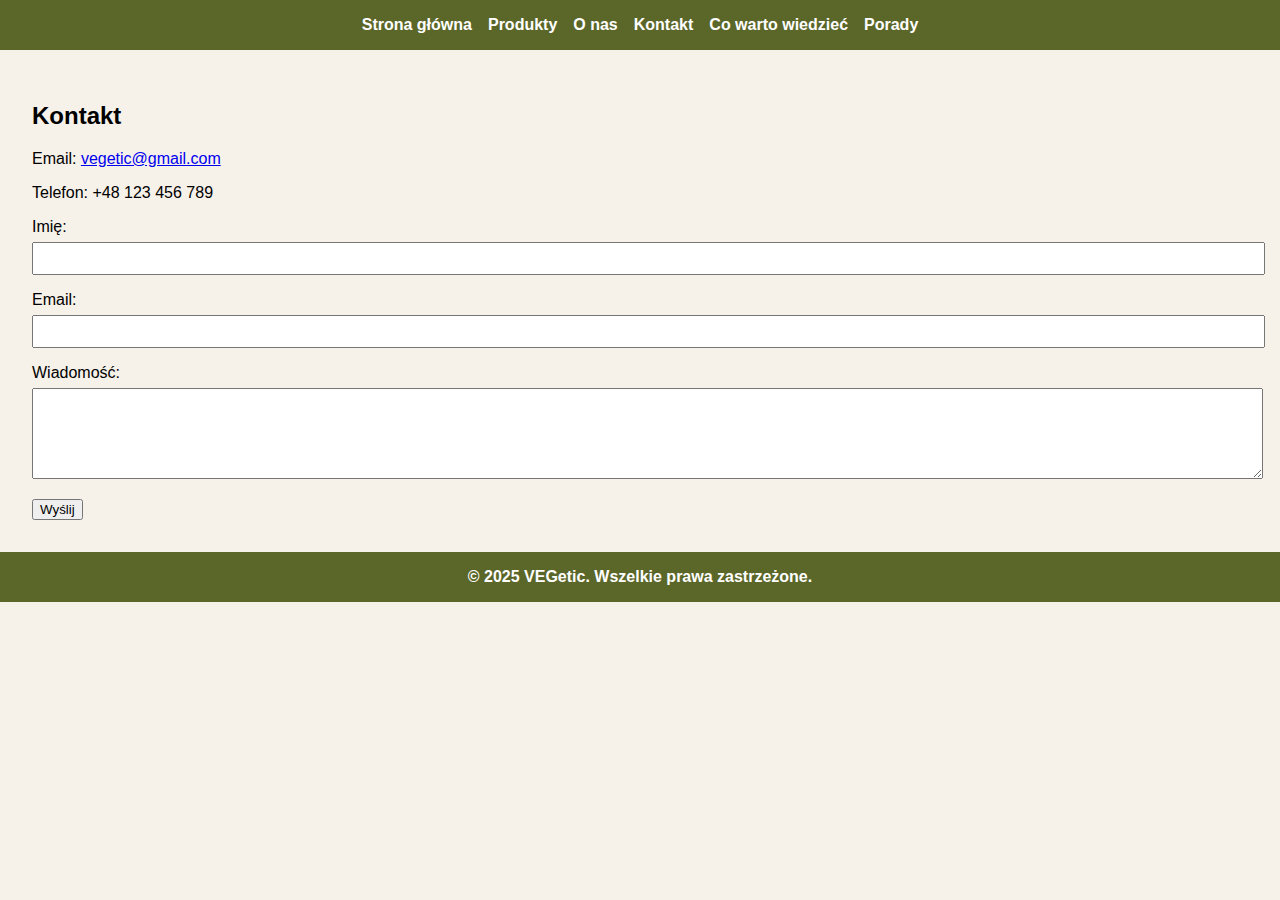
<file: kontakt.html>
<!DOCTYPE html>
<html lang="pl">
<head>
  <meta charset="UTF-8" />
  <meta name="viewport" content="width=device-width, initial-scale=1.0"/>
  <title>Kontakt - VEGetic</title>
  <link rel="stylesheet" href="style.css" />
</head>
<body>
  <header>
    <nav>
      <a href="index.html">Strona główna</a>
      <a href="produkty.html">Produkty</a>
      <a href="onas.html">O nas</a>
      <a href="kontakt.html">Kontakt</a>
      <a href="wartowiedziec.html">Co warto wiedzieć</a>
      <a href="porady.html">Porady</a>
    </nav>
  </header>
  <section class="container">
    <h2>Kontakt</h2>
    <p>Email: <a href="mailto:vegetic@gmail.com">vegetic@gmail.com</a></p>
    <p>Telefon: +48 123 456 789</p>
    <form>
      <div class="form-group">
        <label for="name">Imię:</label>
        <input type="text" id="name" name="name" required />
      </div>
      <div class="form-group">
        <label for="email">Email:</label>
        <input type="email" id="email" name="email" required />
      </div>
      <div class="form-group">
        <label for="message">Wiadomość:</label>
        <textarea id="message" name="message" rows="5" required></textarea>
      </div>
      <button type="submit">Wyślij</button>
    </form>
  </section>
  <footer>
    &copy; 2025 VEGetic. Wszelkie prawa zastrzeżone.
  </footer>
</body>
</html>
</file>
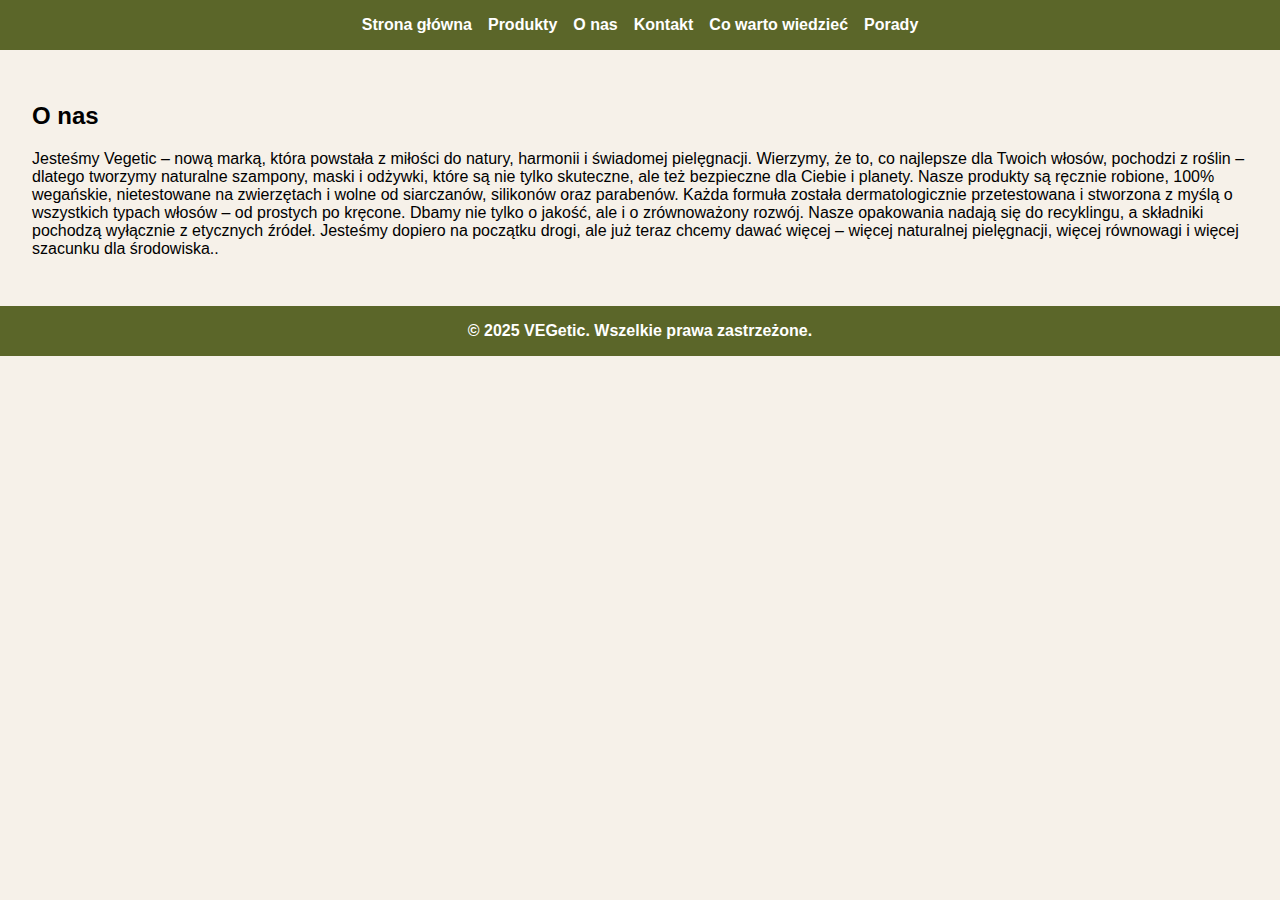
<file: onas.html>
<!DOCTYPE html>
<html lang="pl">
<head>
  <meta charset="UTF-8" />
  <meta name="viewport" content="width=device-width, initial-scale=1.0"/>
  <title>O nas - VEGetic</title>
  <link rel="stylesheet" href="style.css" />
</head>
<body>
  <header>
    <nav>
      <a href="index.html">Strona główna</a>
      <a href="produkty.html">Produkty</a>
      <a href="onas.html">O nas</a>
      <a href="kontakt.html">Kontakt</a>
      <a href="wartowiedziec.html">Co warto wiedzieć</a>
      <a href="porady.html">Porady</a>
    </nav>
  </header>
  <section class="container">
    <h2>O nas</h2>
    <p>Jesteśmy Vegetic – nową marką, która powstała z miłości do natury, harmonii i świadomej pielęgnacji. Wierzymy, że to, co najlepsze dla Twoich włosów, pochodzi z roślin – dlatego tworzymy naturalne szampony, maski i odżywki, które są nie tylko skuteczne, ale też bezpieczne dla Ciebie i planety.

Nasze produkty są ręcznie robione, 100% wegańskie, nietestowane na zwierzętach i wolne od siarczanów, silikonów oraz parabenów. Każda formuła została dermatologicznie przetestowana i stworzona z myślą o wszystkich typach włosów – od prostych po kręcone.

Dbamy nie tylko o jakość, ale i o zrównoważony rozwój. Nasze opakowania nadają się do recyklingu, a składniki pochodzą wyłącznie z etycznych źródeł.

Jesteśmy dopiero na początku drogi, ale już teraz chcemy dawać więcej – więcej naturalnej pielęgnacji, więcej równowagi i więcej szacunku dla środowiska..</p>
  </section>
  <footer>
    &copy; 2025 VEGetic. Wszelkie prawa zastrzeżone.
  </footer>
</body>
</html>
</file>
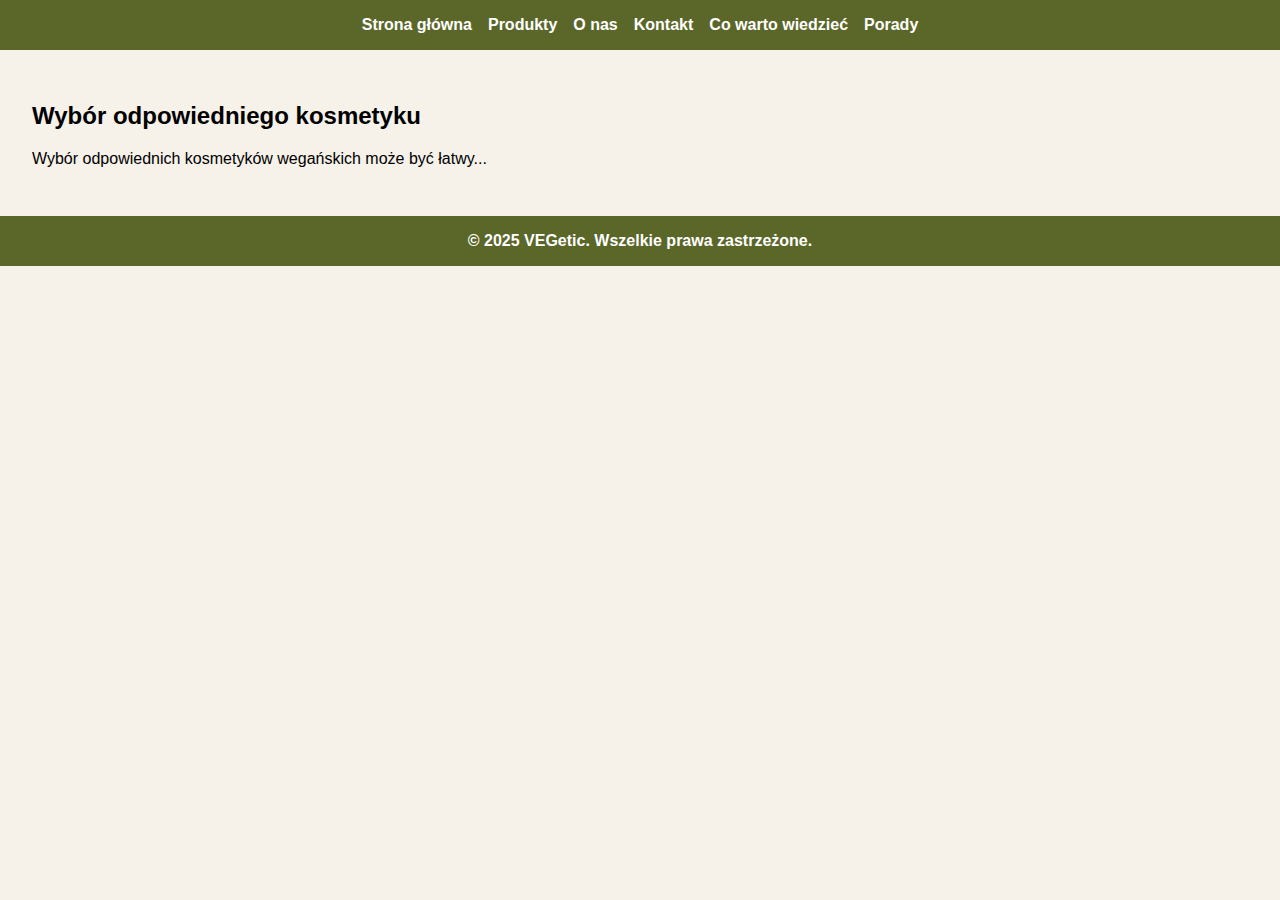
<file: porady.html>
<!DOCTYPE html>
<html lang="pl">
<head>
  <meta charset="UTF-8" />
  <meta name="viewport" content="width=device-width, initial-scale=1.0"/>
  <title>Porady - VEGetic</title>
  <link rel="stylesheet" href="style.css" />
</head>
<body>
  <header>
    <nav>
      <a href="index.html">Strona główna</a>
      <a href="produkty.html">Produkty</a>
      <a href="onas.html">O nas</a>
      <a href="kontakt.html">Kontakt</a>
      <a href="wartowiedziec.html">Co warto wiedzieć</a>
      <a href="porady.html">Porady</a>
    </nav>
  </header>
  <section class="container">
    <h2>Wybór odpowiedniego kosmetyku</h2>
    <p>Wybór odpowiednich kosmetyków wegańskich może być łatwy...</p>
  </section>
  <footer>
    &copy; 2025 VEGetic. Wszelkie prawa zastrzeżone.
  </footer>
</body>
</html>
</file>
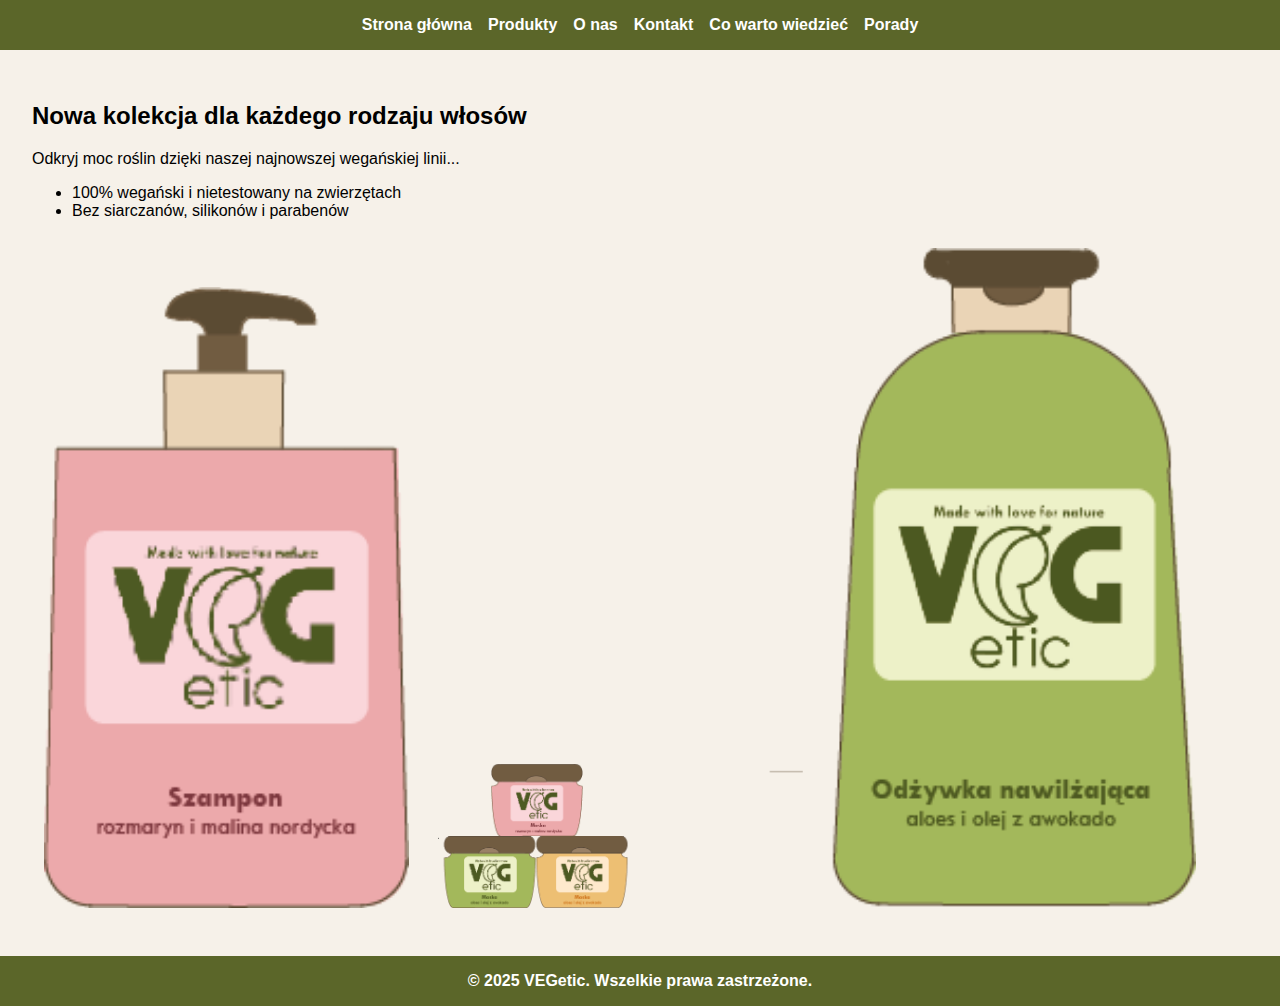
<file: produkty.html>
<!DOCTYPE html>
<html lang="pl">
<head>
  <meta charset="UTF-8" />
  <meta name="viewport" content="width=device-width, initial-scale=1.0"/>
  <title>Produkty - VEGetic</title>
  <link rel="stylesheet" href="style.css" />
</head>
<body>
  <header>
    <nav>
      <a href="index.html">Strona główna</a>
      <a href="produkty.html">Produkty</a>
      <a href="onas.html">O nas</a>
      <a href="kontakt.html">Kontakt</a>
      <a href="wartowiedziec.html">Co warto wiedzieć</a>
      <a href="porady.html">Porady</a>
    </nav>
  </header>
  <section class="container">
    <h2>Nowa kolekcja dla każdego rodzaju włosów</h2>
    <p>Odkryj moc roślin dzięki naszej najnowszej wegańskiej linii...</p>
    <ul>
      <li>100% wegański i nietestowany na zwierzętach</li>
      <li>Bez siarczanów, silikonów i parabenów</li>
    </ul>
    <div class="products">
      <img src="szampon.png" alt="Szampon VEGetic">
      <img src="maski.png" alt="Maski VEGetic">
      <img src="odzywka.png" alt="Odżywka VEGetic">
    </div>
  </section>
  <footer>
    &copy; 2025 VEGetic. Wszelkie prawa zastrzeżone.
  </footer>
</body>
</html>
</file>
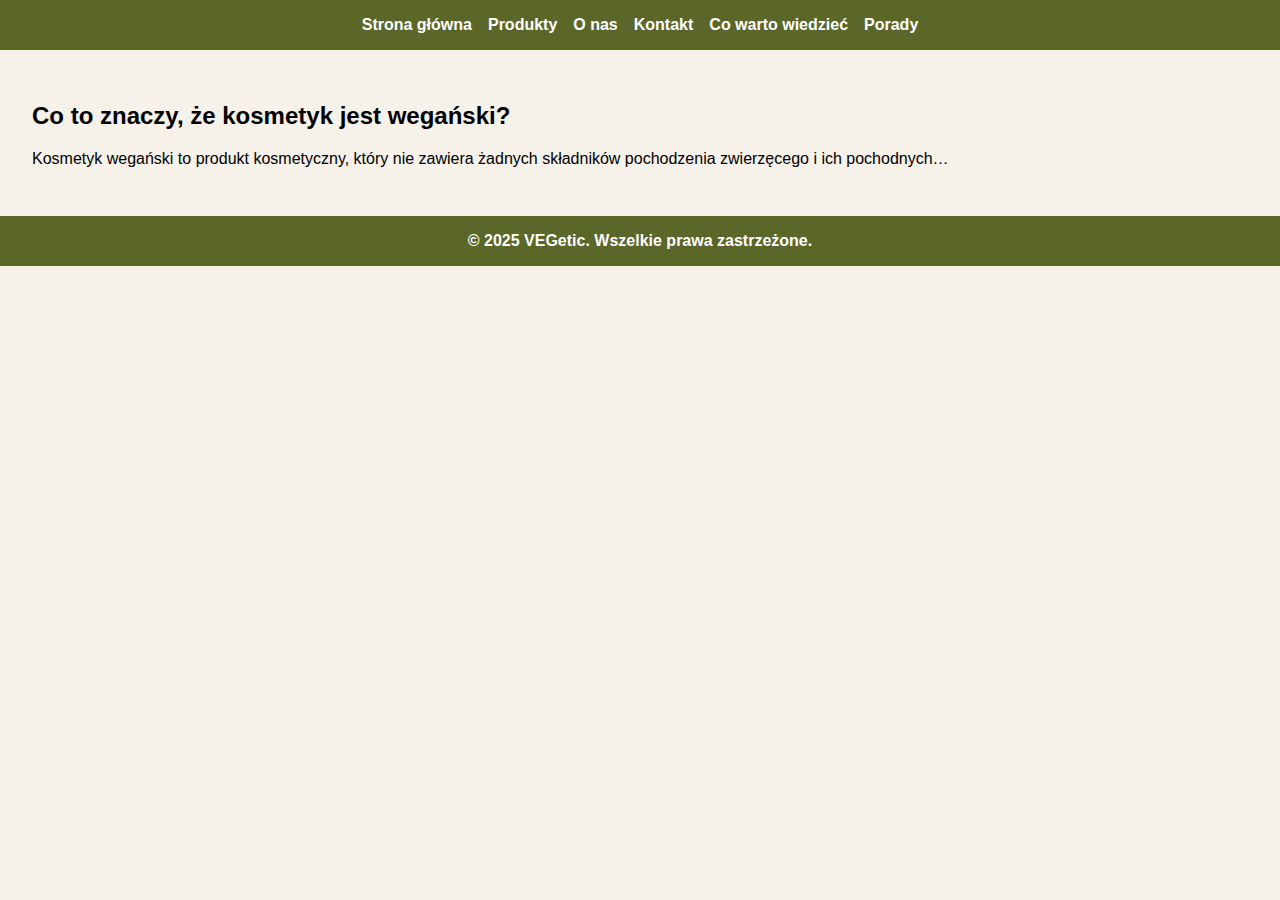
<file: wartowiedziec.html>
<!DOCTYPE html>
<html lang="pl">
<head>
  <meta charset="UTF-8" />
  <meta name="viewport" content="width=device-width, initial-scale=1.0"/>
  <title>Co warto wiedzieć - VEGetic</title>
  <link rel="stylesheet" href="style.css" />
</head>
<body>
  <header>
    <nav>
      <a href="index.html">Strona główna</a>
      <a href="produkty.html">Produkty</a>
      <a href="onas.html">O nas</a>
      <a href="kontakt.html">Kontakt</a>
      <a href="wartowiedziec.html">Co warto wiedzieć</a>
      <a href="porady.html">Porady</a>
    </nav>
  </header>
  <section class="container">
    <h2>Co to znaczy, że kosmetyk jest wegański?</h2>
    <p>Kosmetyk wegański to produkt kosmetyczny, który nie zawiera żadnych składników pochodzenia zwierzęcego i ich pochodnych…</p>
  </section>
  <footer>
    &copy; 2025 VEGetic. Wszelkie prawa zastrzeżone.
  </footer>
</body>
</html>
</file>
<file: style.css>
body {
  margin: 0;
  font-family: Arial, sans-serif;
  background-color: #f6f1e9ff;
}
header, footer {
  background-color: rgba(74, 87, 20, 0.9);
  color: white;
  padding: 1em;
  text-align: center;
  font-weight: bold;
}
nav {
  display: flex;
  justify-content: center;
  gap: 1em;
  flex-wrap: wrap;
}
nav a {
  color: white;
  text-decoration: none;
  font-weight: bold;
}
.hero {
  background-color: #c7d5b4ff;
  padding: 5em 1em;
  text-align: center;
}
.hero h1 {
  color: #4a5714ff;
  font-size: 3em;
  margin: 0;
}
.hero h1::after {
  content: "🌿";
  margin-left: 10px;
}
.container {
  padding: 2em;
}
.products img {
  max-width: 100%;
  height: auto;
  width: 30%;
  margin: 1%;
}
.form-group {
  margin-bottom: 1em;
}
input, textarea {
  width: 100%;
  padding: 0.5em;
  margin-top: 0.5em;
}
@media (max-width: 768px) {
  .products img {
    width: 100%;
    margin: 0.5em 0;
  }
}
</file>
